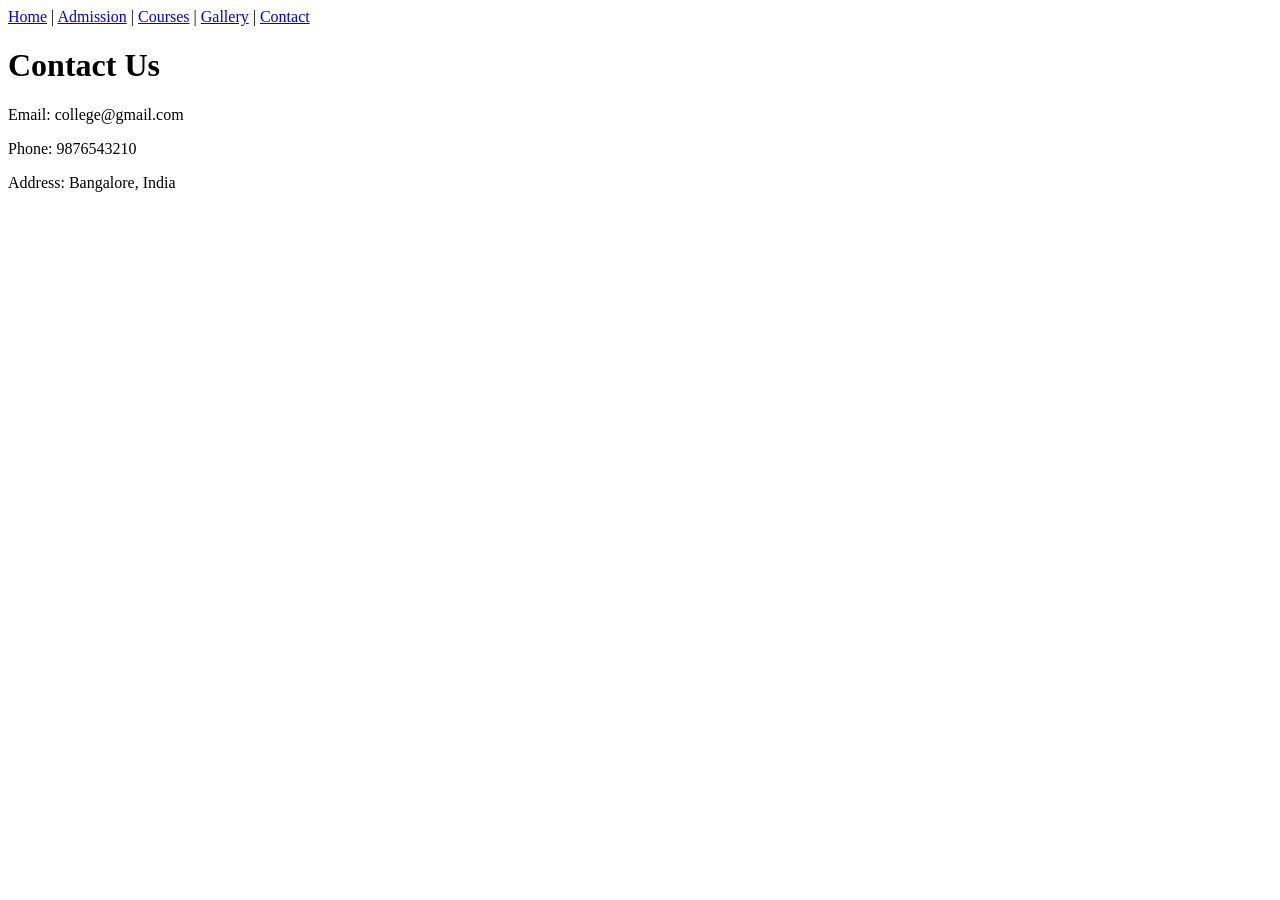
<file: DummycONTENT/src/main/webapp/contact.html>
<!DOCTYPE html>
<html lang="en">
<head>
  <meta charset="UTF-8">
  <meta name="viewport" content="width=device-width, initial-scale=1.0">
  <title>Contact Page</title>
</head>
<body>

  <nav>
    <a href="index.html">Home</a> |
    <a href="admission.html">Admission</a> |
    <a href="course.html">Courses</a> |
    <a href="gallery.html">Gallery</a> |
    <a href="contact.html">Contact</a>
  </nav>

  <h1>Contact Us</h1>

  <p>Email: college@gmail.com</p>
  <p>Phone: 9876543210</p>
  <p>Address: Bangalore, India</p>

</body>
</html>
</file>
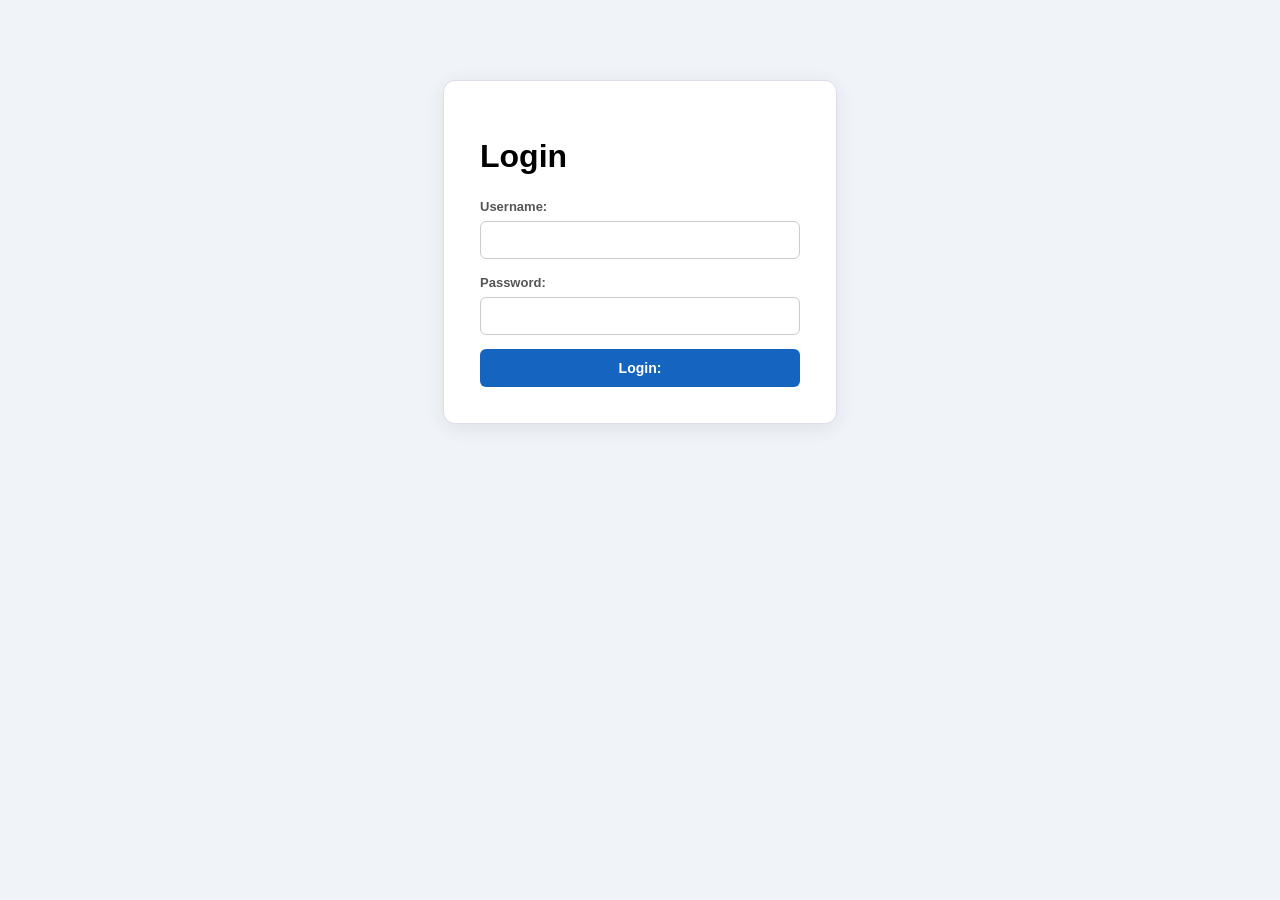
<file: LoginApp/src/main/webapp/login.html>
<!DOCTYPE html>
<html>
<head>
<meta charset="UTF-8">
<title>Insert title here</title>
<style>
     body { font-family: Arial; display: flex; justify-content: center; margin-top: 80px; background: #f0f4f8; }
    .box { background: white; border: 1px solid #dde; padding: 36px; border-radius: 12px; width: 320px; box-shadow: 0 4px 20px rgba(0,0,0,.08); }
    h2 { color: #1565C0; margin-bottom: 20px; }
    label { font-size: 13px; color: #555; font-weight: 600; }
    input { width: 100%; padding: 10px; margin: 6px 0 14px; border: 1px solid #ccc; border-radius: 6px; box-sizing: border-box; font-size: 14px; }
    button { background: #1565C0; color: white; padding: 11px; width: 100%; border: none; border-radius: 6px; cursor: pointer; font-size: 14px; font-weight: 700; }
    button:hover { background: #0D47A1; }
</style>
</head>
<body>
    <div class="box">
        <h1>Login</h1>
        <form action="login" method="post">
            <label for="username"> Username:</label>
            <input type="text" id="username" name="username" required>
            <label for="password">Password:</label>
            <input type="password" id="password" name="password" required>
            <button type="submit">Login:</button>
        </form>
    </div>
    

</body>
</html>
</file>
